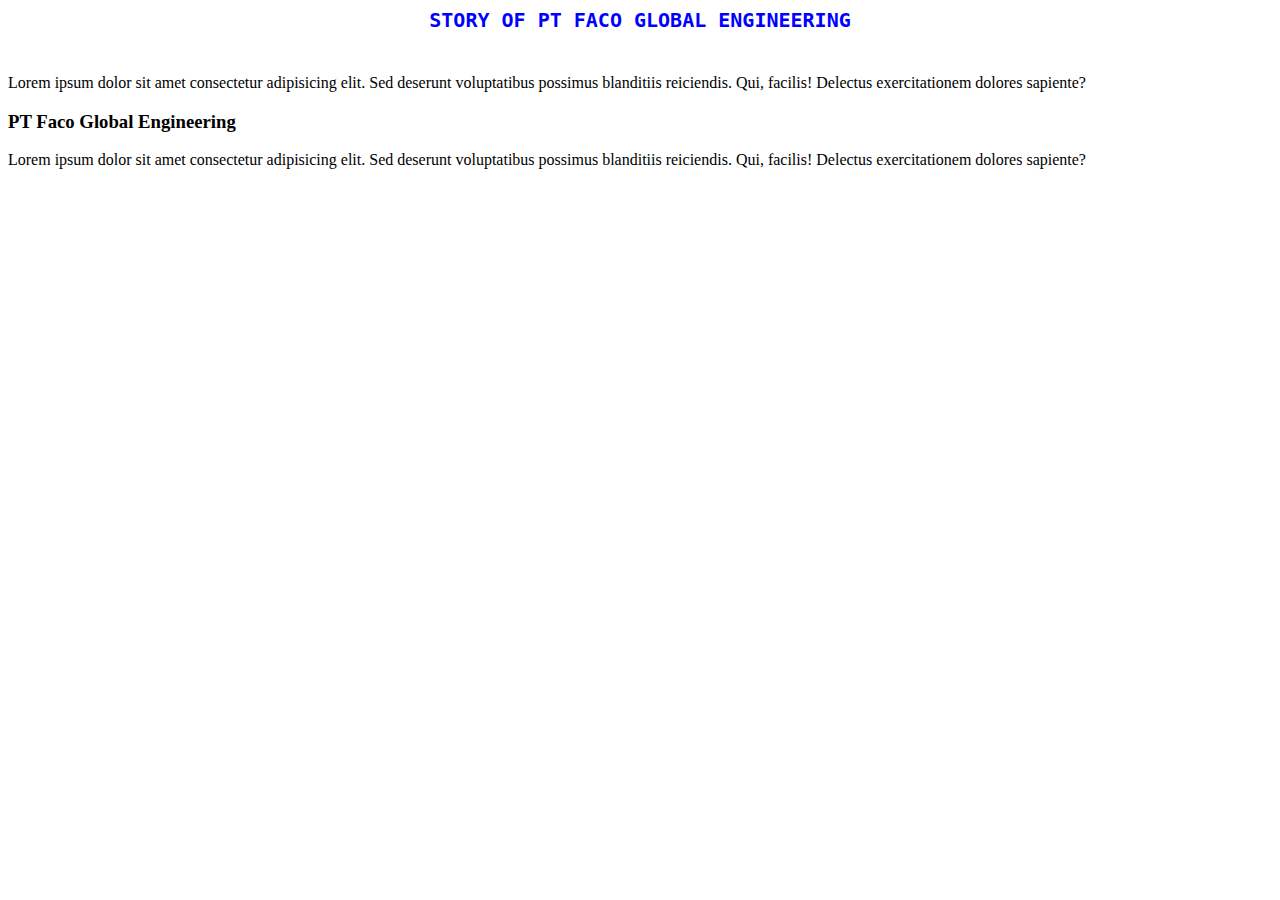
<file: home.html>
<!DOCTYPE html>
<html lang="en">
<head>
    <meta charset="UTF-8">
    <meta http-equiv="X-UA-Compatible" content="IE=edge">
    <meta name="viewport" content="width=device-width, initial-scale=1.0">
    <link rel="stylesheet" href="style3.css">
    <title>Home</title>
</head>
<body>
    <h1>STORY OF PT FACO GLOBAL ENGINEERING</h1>
    <p>Lorem ipsum dolor sit amet consectetur adipisicing elit. Sed deserunt voluptatibus possimus blanditiis reiciendis. Qui, facilis! Delectus exercitationem dolores sapiente?</p>
    <h3>PT Faco Global Engineering</h3>
    <p>Lorem ipsum dolor sit amet consectetur adipisicing elit. Sed deserunt voluptatibus possimus blanditiis reiciendis. Qui, facilis! Delectus exercitationem dolores sapiente?</p>
</body>
</html>
</file>
<file: style3.css>
h1 {
    text-align: center;
    font-family: monospace;
    margin: auto;
    color: blue;
    height: 50px;
    font-size: 20px;
}
</file>
